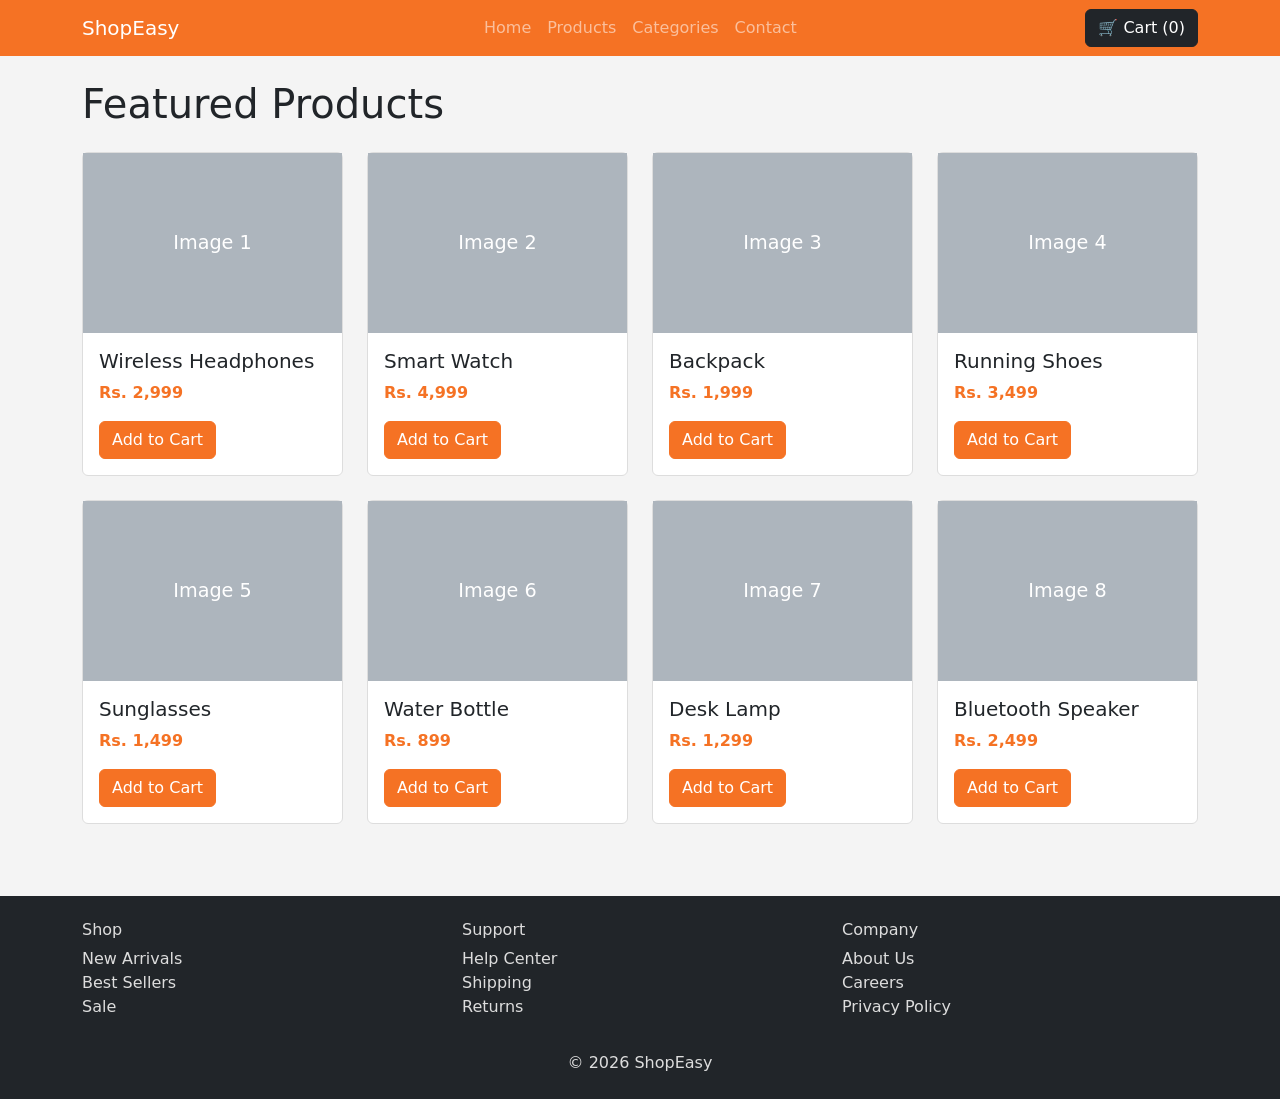
<file: assignment-2/index.html>
<!DOCTYPE html>
<html lang="en">
<head>
  <meta charset="UTF-8">
  <meta name="viewport" content="width=device-width, initial-scale=1.0">
  <title>ShopEasy - Home</title>
  <link href="https://cdn.jsdelivr.net/npm/bootstrap@5.3.3/dist/css/bootstrap.min.css" rel="stylesheet">
  <link rel="stylesheet" href="styles.css">
</head>
<body>

  <header>
    <nav class="navbar navbar-expand-md navbar-dark site-navbar">
      <div class="container">
        <a class="navbar-brand" href="index.html">ShopEasy</a>
        <button class="navbar-toggler" type="button" data-bs-toggle="collapse" data-bs-target="#menu" aria-controls="menu" aria-expanded="false" aria-label="Toggle navigation">
          <span class="navbar-toggler-icon"></span>
        </button>
        <div class="collapse navbar-collapse" id="menu">
          <ul class="navbar-nav mx-auto">
            <li class="nav-item"><a class="nav-link" href="index.html">Home</a></li>
            <li class="nav-item"><a class="nav-link" href="index.html#products">Products</a></li>
            <li class="nav-item"><a class="nav-link" href="#">Categories</a></li>
            <li class="nav-item"><a class="nav-link" href="#">Contact</a></li>
          </ul>
          <a class="btn btn-dark" href="#">&#128722; Cart (0)</a>
        </div>
      </div>
    </nav>
  </header>

  <main class="container py-4">
    <h1 class="mb-4" id="products">Featured Products</h1>
    <section class="row row-cols-1 row-cols-md-2 row-cols-lg-4 g-4">
      <div class="col">
        <article class="card h-100">
          <div class="product-img">Image 1</div>
          <div class="card-body">
            <h2 class="card-title h5"><a href="product.html">Wireless Headphones</a></h2>
            <p class="price">Rs. 2,999</p>
            <a href="#" class="btn btn-accent">Add to Cart</a>
          </div>
        </article>
      </div>
      <div class="col">
        <article class="card h-100">
          <div class="product-img">Image 2</div>
          <div class="card-body">
            <h2 class="card-title h5"><a href="product.html">Smart Watch</a></h2>
            <p class="price">Rs. 4,999</p>
            <a href="#" class="btn btn-accent">Add to Cart</a>
          </div>
        </article>
      </div>
      <div class="col">
        <article class="card h-100">
          <div class="product-img">Image 3</div>
          <div class="card-body">
            <h2 class="card-title h5"><a href="product.html">Backpack</a></h2>
            <p class="price">Rs. 1,999</p>
            <a href="#" class="btn btn-accent">Add to Cart</a>
          </div>
        </article>
      </div>
      <div class="col">
        <article class="card h-100">
          <div class="product-img">Image 4</div>
          <div class="card-body">
            <h2 class="card-title h5"><a href="product.html">Running Shoes</a></h2>
            <p class="price">Rs. 3,499</p>
            <a href="#" class="btn btn-accent">Add to Cart</a>
          </div>
        </article>
      </div>
      <div class="col">
        <article class="card h-100">
          <div class="product-img">Image 5</div>
          <div class="card-body">
            <h2 class="card-title h5"><a href="product.html">Sunglasses</a></h2>
            <p class="price">Rs. 1,499</p>
            <a href="#" class="btn btn-accent">Add to Cart</a>
          </div>
        </article>
      </div>
      <div class="col">
        <article class="card h-100">
          <div class="product-img">Image 6</div>
          <div class="card-body">
            <h2 class="card-title h5"><a href="product.html">Water Bottle</a></h2>
            <p class="price">Rs. 899</p>
            <a href="#" class="btn btn-accent">Add to Cart</a>
          </div>
        </article>
      </div>
      <div class="col">
        <article class="card h-100">
          <div class="product-img">Image 7</div>
          <div class="card-body">
            <h2 class="card-title h5"><a href="product.html">Desk Lamp</a></h2>
            <p class="price">Rs. 1,299</p>
            <a href="#" class="btn btn-accent">Add to Cart</a>
          </div>
        </article>
      </div>
      <div class="col">
        <article class="card h-100">
          <div class="product-img">Image 8</div>
          <div class="card-body">
            <h2 class="card-title h5"><a href="product.html">Bluetooth Speaker</a></h2>
            <p class="price">Rs. 2,499</p>
            <a href="#" class="btn btn-accent">Add to Cart</a>
          </div>
        </article>
      </div>
    </section>
  </main>

  <footer class="site-footer mt-5 py-4">
    <div class="container">
      <div class="row row-cols-1 row-cols-md-3 g-4">
        <div class="col">
          <h2 class="h6">Shop</h2>
          <ul class="list-unstyled">
            <li><a href="#">New Arrivals</a></li>
            <li><a href="#">Best Sellers</a></li>
            <li><a href="#">Sale</a></li>
          </ul>
        </div>
        <div class="col">
          <h2 class="h6">Support</h2>
          <ul class="list-unstyled">
            <li><a href="#">Help Center</a></li>
            <li><a href="#">Shipping</a></li>
            <li><a href="#">Returns</a></li>
          </ul>
        </div>
        <div class="col">
          <h2 class="h6">Company</h2>
          <ul class="list-unstyled">
            <li><a href="#">About Us</a></li>
            <li><a href="#">Careers</a></li>
            <li><a href="#">Privacy Policy</a></li>
          </ul>
        </div>
      </div>
      <p class="text-center mb-0 mt-3">&copy; 2026 ShopEasy</p>
    </div>
  </footer>

  <script src="https://cdn.jsdelivr.net/npm/bootstrap@5.3.3/dist/js/bootstrap.bundle.min.js"></script>
</body>
</html>
</file>
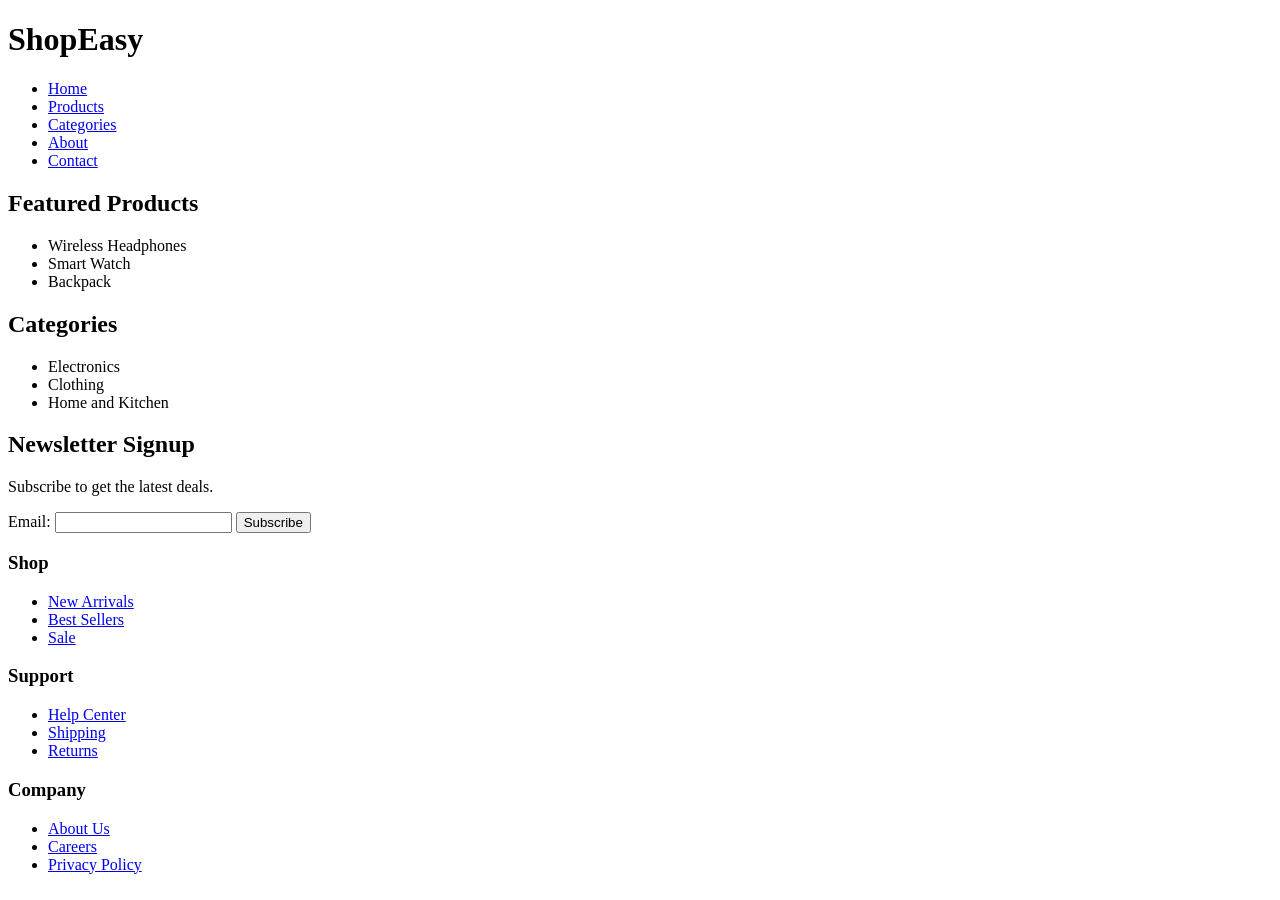
<file: lab-1/index.html>
<!DOCTYPE html>
<html lang="en">
<head>
  <meta charset="UTF-8">
  <meta name="viewport" content="width=device-width, initial-scale=1.0">
  <title>ShopEasy - Home</title>
</head>
<body>

  <header>
    <h1>ShopEasy</h1>
    <nav>
      <ul>
        <li><a href="#">Home</a></li>
        <li><a href="#">Products</a></li>
        <li><a href="#">Categories</a></li>
        <li><a href="#">About</a></li>
        <li><a href="#">Contact</a></li>
      </ul>
    </nav>
  </header>

  <main>

    <section>
      <h2>Featured Products</h2>
      <ul>
        <li>Wireless Headphones</li>
        <li>Smart Watch</li>
        <li>Backpack</li>
      </ul>
    </section>

    <section>
      <h2>Categories</h2>
      <ul>
        <li>Electronics</li>
        <li>Clothing</li>
        <li>Home and Kitchen</li>
      </ul>
    </section>

    <section>
      <h2>Newsletter Signup</h2>
      <p>Subscribe to get the latest deals.</p>
      <form>
        <label for="email">Email:</label>
        <input type="email" id="email" name="email">
        <button type="submit">Subscribe</button>
      </form>
    </section>

  </main>

  <footer>
    <div>
      <h3>Shop</h3>
      <ul>
        <li><a href="#">New Arrivals</a></li>
        <li><a href="#">Best Sellers</a></li>
        <li><a href="#">Sale</a></li>
      </ul>
    </div>
    <div>
      <h3>Support</h3>
      <ul>
        <li><a href="#">Help Center</a></li>
        <li><a href="#">Shipping</a></li>
        <li><a href="#">Returns</a></li>
      </ul>
    </div>
    <div>
      <h3>Company</h3>
      <ul>
        <li><a href="#">About Us</a></li>
        <li><a href="#">Careers</a></li>
        <li><a href="#">Privacy Policy</a></li>
      </ul>
    </div>
  </footer>

</body>
</html>
</file>
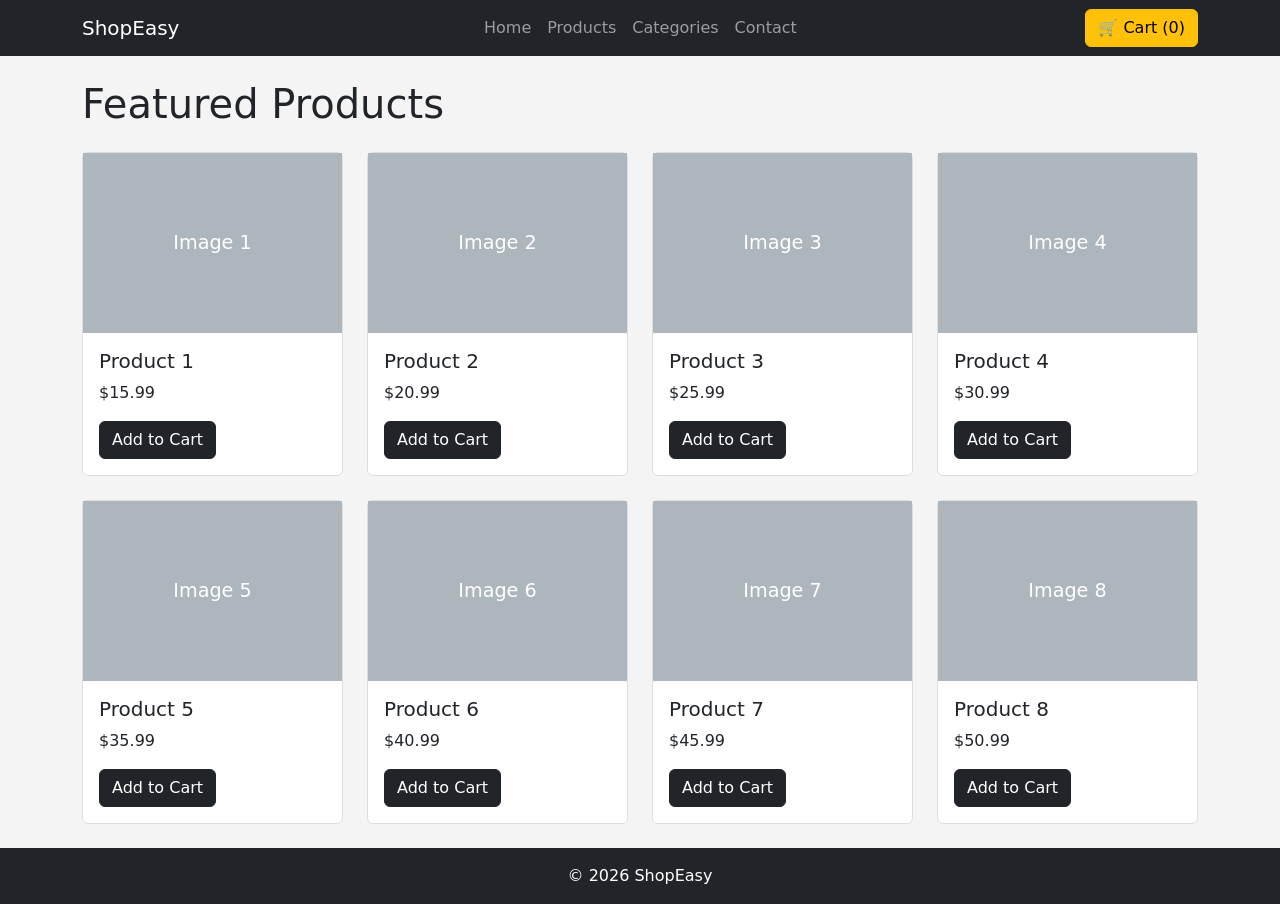
<file: lab-2/index.html>
<!DOCTYPE html>
<html lang="en">
<head>
  <meta charset="UTF-8">
  <meta name="viewport" content="width=device-width, initial-scale=1.0">
  <title>ShopEasy - Lab 2</title>
  <link href="https://cdn.jsdelivr.net/npm/bootstrap@5.3.3/dist/css/bootstrap.min.css" rel="stylesheet">
  <link rel="stylesheet" href="styles.css">
</head>
<body>

  <header>
    <nav class="navbar navbar-expand-md navbar-dark bg-dark">
      <div class="container">
        <a class="navbar-brand" href="#">ShopEasy</a>
        <button class="navbar-toggler" type="button" data-bs-toggle="collapse" data-bs-target="#menu" aria-controls="menu" aria-expanded="false" aria-label="Toggle navigation">
          <span class="navbar-toggler-icon"></span>
        </button>
        <div class="collapse navbar-collapse" id="menu">
          <ul class="navbar-nav mx-auto">
            <li class="nav-item"><a class="nav-link" href="#">Home</a></li>
            <li class="nav-item"><a class="nav-link" href="#">Products</a></li>
            <li class="nav-item"><a class="nav-link" href="#">Categories</a></li>
            <li class="nav-item"><a class="nav-link" href="#">Contact</a></li>
          </ul>
          <a class="btn btn-warning" href="#">🛒 Cart (0)</a>
        </div>
      </div>
    </nav>
  </header>

  <main class="container py-4">
    <h1 class="mb-4">Featured Products</h1>
    <section class="row row-cols-1 row-cols-md-2 row-cols-lg-4 g-4">
      <div class="col">
        <article class="card h-100">
          <div class="product-img">Image 1</div>
          <div class="card-body">
            <h2 class="card-title h5">Product 1</h2>
            <p class="card-text">$15.99</p>
            <a href="#" class="btn btn-dark">Add to Cart</a>
          </div>
        </article>
      </div>
      <div class="col">
        <article class="card h-100">
          <div class="product-img">Image 2</div>
          <div class="card-body">
            <h2 class="card-title h5">Product 2</h2>
            <p class="card-text">$20.99</p>
            <a href="#" class="btn btn-dark">Add to Cart</a>
          </div>
        </article>
      </div>
      <div class="col">
        <article class="card h-100">
          <div class="product-img">Image 3</div>
          <div class="card-body">
            <h2 class="card-title h5">Product 3</h2>
            <p class="card-text">$25.99</p>
            <a href="#" class="btn btn-dark">Add to Cart</a>
          </div>
        </article>
      </div>
      <div class="col">
        <article class="card h-100">
          <div class="product-img">Image 4</div>
          <div class="card-body">
            <h2 class="card-title h5">Product 4</h2>
            <p class="card-text">$30.99</p>
            <a href="#" class="btn btn-dark">Add to Cart</a>
          </div>
        </article>
      </div>
      <div class="col">
        <article class="card h-100">
          <div class="product-img">Image 5</div>
          <div class="card-body">
            <h2 class="card-title h5">Product 5</h2>
            <p class="card-text">$35.99</p>
            <a href="#" class="btn btn-dark">Add to Cart</a>
          </div>
        </article>
      </div>
      <div class="col">
        <article class="card h-100">
          <div class="product-img">Image 6</div>
          <div class="card-body">
            <h2 class="card-title h5">Product 6</h2>
            <p class="card-text">$40.99</p>
            <a href="#" class="btn btn-dark">Add to Cart</a>
          </div>
        </article>
      </div>
      <div class="col">
        <article class="card h-100">
          <div class="product-img">Image 7</div>
          <div class="card-body">
            <h2 class="card-title h5">Product 7</h2>
            <p class="card-text">$45.99</p>
            <a href="#" class="btn btn-dark">Add to Cart</a>
          </div>
        </article>
      </div>
      <div class="col">
        <article class="card h-100">
          <div class="product-img">Image 8</div>
          <div class="card-body">
            <h2 class="card-title h5">Product 8</h2>
            <p class="card-text">$50.99</p>
            <a href="#" class="btn btn-dark">Add to Cart</a>
          </div>
        </article>
      </div>
    </section>
  </main>

  <footer class="bg-dark text-white text-center py-3">
    <p class="mb-0">&copy; 2026 ShopEasy</p>
  </footer>

  <script src="https://cdn.jsdelivr.net/npm/bootstrap@5.3.3/dist/js/bootstrap.bundle.min.js"></script>
</body>
</html>
</file>
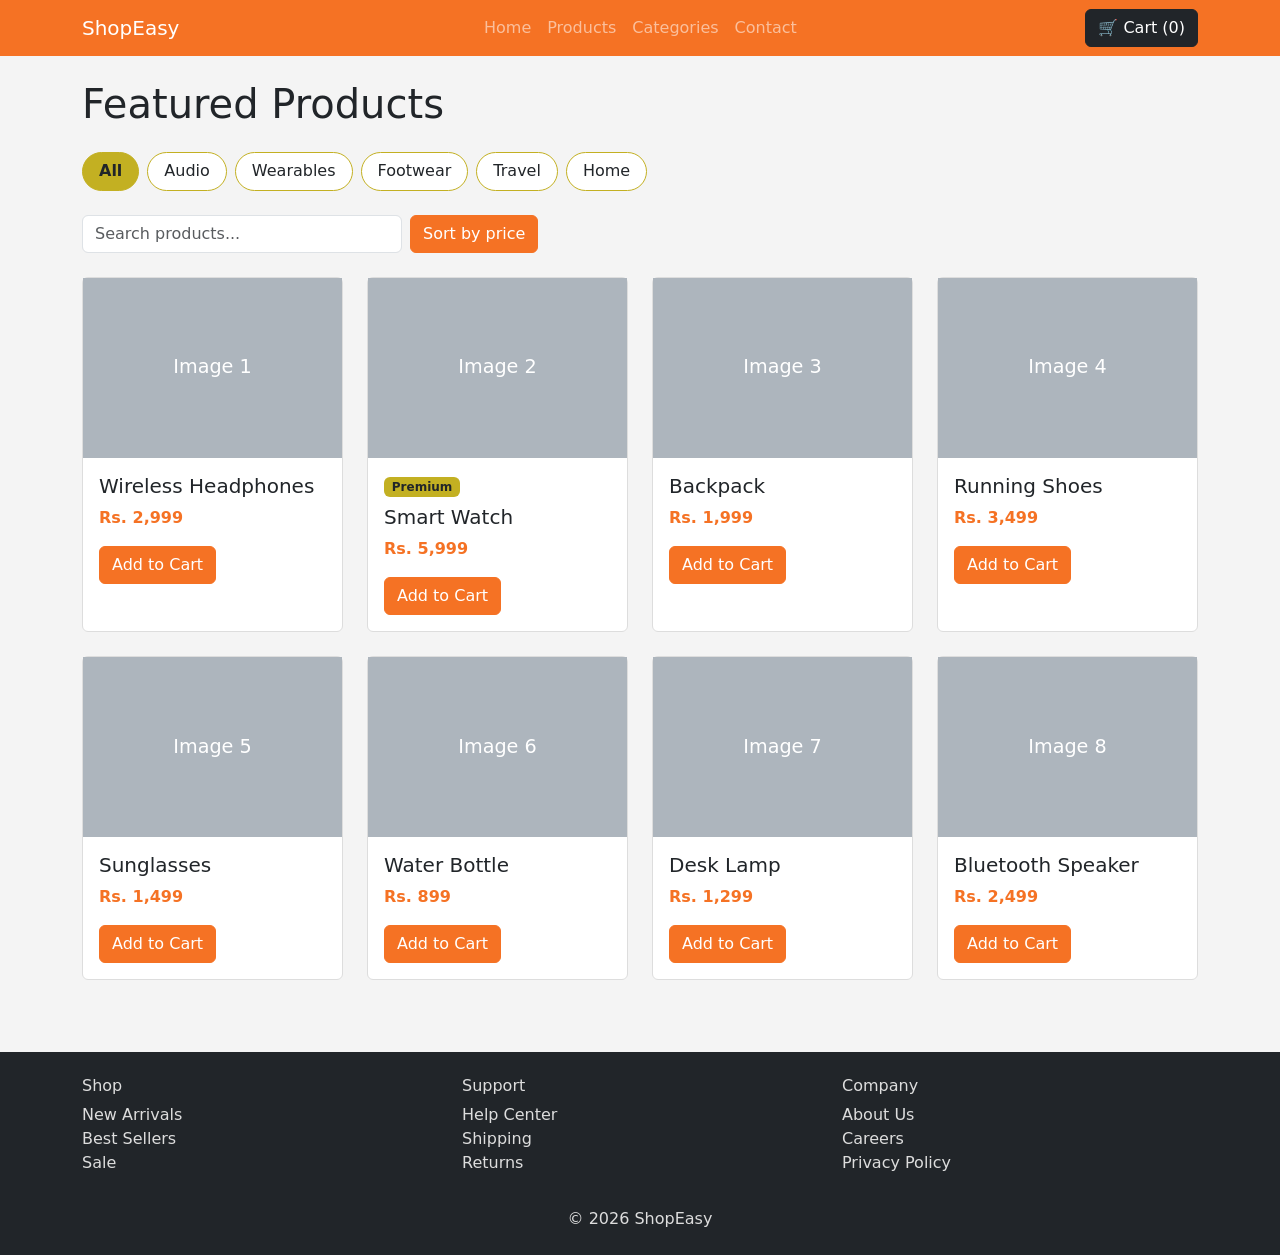
<file: midterm/index.html>
<!DOCTYPE html>
<html lang="en">
<head>
  <meta charset="UTF-8">
  <meta name="viewport" content="width=device-width, initial-scale=1.0">
  <title>ShopEasy - Home</title>
  <link href="https://cdn.jsdelivr.net/npm/bootstrap@5.3.3/dist/css/bootstrap.min.css" rel="stylesheet">
  <link rel="stylesheet" href="styles.css">
</head>
<body>

  <header>
    <nav class="navbar navbar-expand-md navbar-dark site-navbar">
      <div class="container">
        <a class="navbar-brand" href="index.html">ShopEasy</a>
        <button class="navbar-toggler" type="button" data-bs-toggle="collapse" data-bs-target="#menu" aria-controls="menu" aria-expanded="false" aria-label="Toggle navigation">
          <span class="navbar-toggler-icon"></span>
        </button>
        <div class="collapse navbar-collapse" id="menu">
          <ul class="navbar-nav mx-auto">
            <li class="nav-item"><a class="nav-link" href="index.html">Home</a></li>
            <li class="nav-item"><a class="nav-link" href="index.html#products">Products</a></li>
            <li class="nav-item"><a class="nav-link" href="#">Categories</a></li>
            <li class="nav-item"><a class="nav-link" href="#">Contact</a></li>
          </ul>
          <a class="btn btn-dark" href="#">&#128722; Cart (0)</a>
        </div>
      </div>
    </nav>
  </header>

  <main class="container py-4">
    <h1 class="mb-4" id="products">Featured Products</h1>

    <!-- Task 1: CSS-only category filter (K = 5 categories + All = 6 radios) -->
    <div class="filter-bar mb-4" role="radiogroup" aria-label="Filter by category">
      <input type="radio" class="visually-hidden" name="category" id="cat-all" checked>
      <label for="cat-all">All</label>

      <input type="radio" class="visually-hidden" name="category" id="cat-audio">
      <label for="cat-audio">Audio</label>

      <input type="radio" class="visually-hidden" name="category" id="cat-wearables">
      <label for="cat-wearables">Wearables</label>

      <input type="radio" class="visually-hidden" name="category" id="cat-footwear">
      <label for="cat-footwear">Footwear</label>

      <input type="radio" class="visually-hidden" name="category" id="cat-travel">
      <label for="cat-travel">Travel</label>

      <input type="radio" class="visually-hidden" name="category" id="cat-home">
      <label for="cat-home">Home</label>
    </div>

    <!-- Task 3: live search + price sort (handled by script.js) -->
    <div class="d-flex flex-wrap gap-2 mb-4">
      <label for="search" class="visually-hidden">Search products</label>
      <input type="search" id="search" class="form-control search-input" placeholder="Search products...">
      <button type="button" id="sort-btn" class="btn btn-accent">Sort by price</button>
    </div>

    <p id="no-results" class="alert alert-warning" hidden>No products found</p>

    <section id="product-grid" class="row row-cols-1 row-cols-md-2 row-cols-lg-4 g-4">
      <div class="col" data-category="audio">
        <article class="card h-100">
          <div class="product-img">Image 1</div>
          <div class="card-body">
            <h2 class="card-title h5"><a href="product.html">Wireless Headphones</a></h2>
            <p class="price">Rs. 2,999</p>
            <a href="#" class="btn btn-accent">Add to Cart</a>
          </div>
        </article>
      </div>
      <div class="col" data-category="wearables">
        <article class="card h-100">
          <div class="product-img">Image 2</div>
          <div class="card-body">
            <h2 class="card-title h5"><a href="product.html">Smart Watch</a></h2>
            <p class="price">Rs. 5,999</p>
            <a href="#" class="btn btn-accent">Add to Cart</a>
          </div>
        </article>
      </div>
      <div class="col" data-category="travel">
        <article class="card h-100">
          <div class="product-img">Image 3</div>
          <div class="card-body">
            <h2 class="card-title h5"><a href="product.html">Backpack</a></h2>
            <p class="price">Rs. 1,999</p>
            <a href="#" class="btn btn-accent">Add to Cart</a>
          </div>
        </article>
      </div>
      <div class="col" data-category="footwear">
        <article class="card h-100">
          <div class="product-img">Image 4</div>
          <div class="card-body">
            <h2 class="card-title h5"><a href="product.html">Running Shoes</a></h2>
            <p class="price">Rs. 3,499</p>
            <a href="#" class="btn btn-accent">Add to Cart</a>
          </div>
        </article>
      </div>
      <div class="col" data-category="wearables">
        <article class="card h-100">
          <div class="product-img">Image 5</div>
          <div class="card-body">
            <h2 class="card-title h5"><a href="product.html">Sunglasses</a></h2>
            <p class="price">Rs. 1,499</p>
            <a href="#" class="btn btn-accent">Add to Cart</a>
          </div>
        </article>
      </div>
      <div class="col" data-category="travel">
        <article class="card h-100">
          <div class="product-img">Image 6</div>
          <div class="card-body">
            <h2 class="card-title h5"><a href="product.html">Water Bottle</a></h2>
            <p class="price">Rs. 899</p>
            <a href="#" class="btn btn-accent">Add to Cart</a>
          </div>
        </article>
      </div>
      <div class="col" data-category="home">
        <article class="card h-100">
          <div class="product-img">Image 7</div>
          <div class="card-body">
            <h2 class="card-title h5"><a href="product.html">Desk Lamp</a></h2>
            <p class="price">Rs. 1,299</p>
            <a href="#" class="btn btn-accent">Add to Cart</a>
          </div>
        </article>
      </div>
      <div class="col" data-category="audio">
        <article class="card h-100">
          <div class="product-img">Image 8</div>
          <div class="card-body">
            <h2 class="card-title h5"><a href="product.html">Bluetooth Speaker</a></h2>
            <p class="price">Rs. 2,499</p>
            <a href="#" class="btn btn-accent">Add to Cart</a>
          </div>
        </article>
      </div>
    </section>
  </main>

  <footer class="site-footer mt-5 py-4">
    <div class="container">
      <div class="row row-cols-1 row-cols-md-3 g-4">
        <div class="col">
          <h2 class="h6">Shop</h2>
          <ul class="list-unstyled">
            <li><a href="#">New Arrivals</a></li>
            <li><a href="#">Best Sellers</a></li>
            <li><a href="#">Sale</a></li>
          </ul>
        </div>
        <div class="col">
          <h2 class="h6">Support</h2>
          <ul class="list-unstyled">
            <li><a href="#">Help Center</a></li>
            <li><a href="#">Shipping</a></li>
            <li><a href="#">Returns</a></li>
          </ul>
        </div>
        <div class="col">
          <h2 class="h6">Company</h2>
          <ul class="list-unstyled">
            <li><a href="#">About Us</a></li>
            <li><a href="#">Careers</a></li>
            <li><a href="#">Privacy Policy</a></li>
          </ul>
        </div>
      </div>
      <p class="text-center mb-0 mt-3">&copy; 2026 ShopEasy</p>
    </div>
  </footer>

  <script src="https://cdn.jsdelivr.net/npm/bootstrap@5.3.3/dist/js/bootstrap.bundle.min.js"></script>
  <script src="script.js"></script>
</body>
</html>
</file>
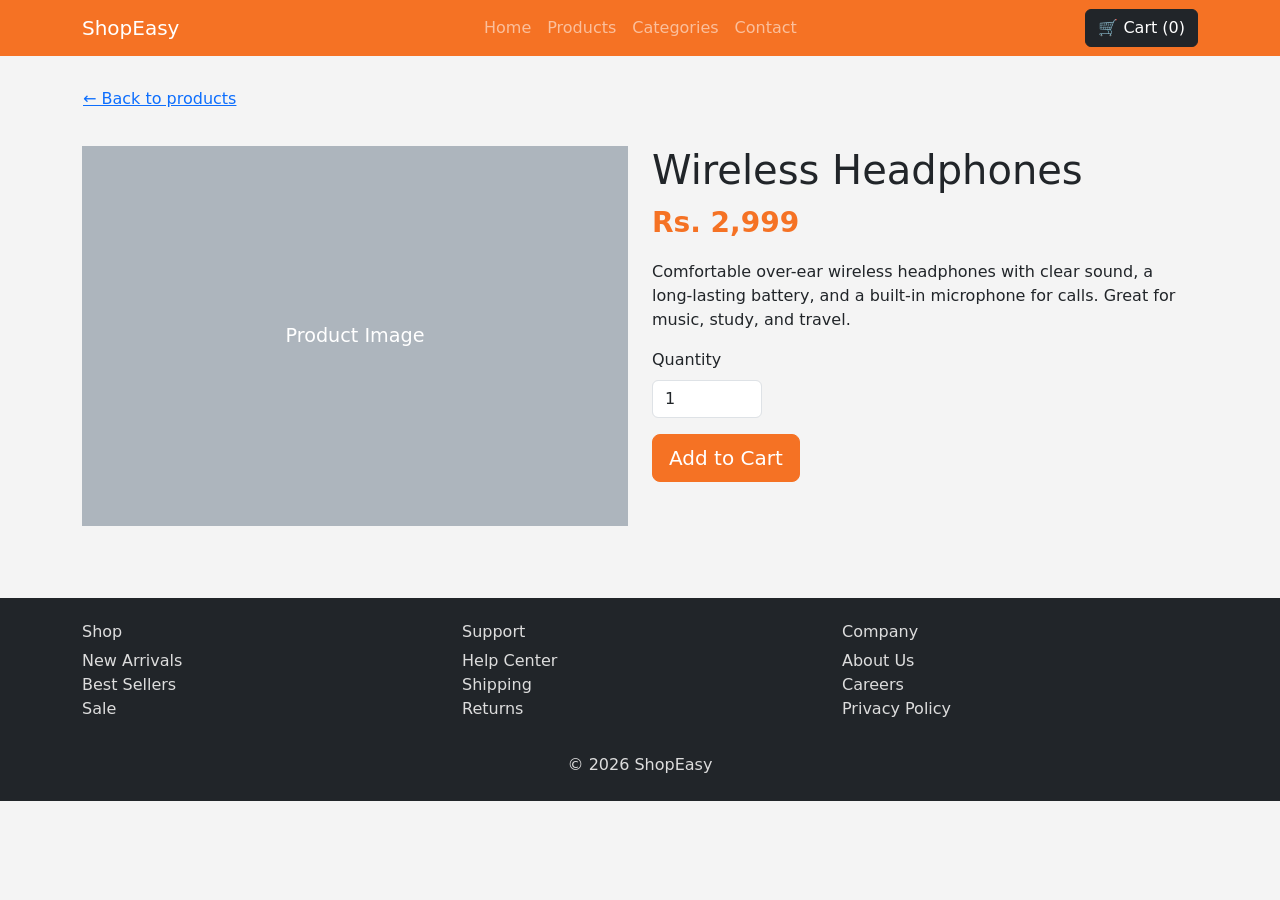
<file: assignment-2/product.html>
<!DOCTYPE html>
<html lang="en">
<head>
  <meta charset="UTF-8">
  <meta name="viewport" content="width=device-width, initial-scale=1.0">
  <title>Wireless Headphones - ShopEasy</title>
  <link href="https://cdn.jsdelivr.net/npm/bootstrap@5.3.3/dist/css/bootstrap.min.css" rel="stylesheet">
  <link rel="stylesheet" href="styles.css">
</head>
<body>

  <header>
    <nav class="navbar navbar-expand-md navbar-dark site-navbar">
      <div class="container">
        <a class="navbar-brand" href="index.html">ShopEasy</a>
        <button class="navbar-toggler" type="button" data-bs-toggle="collapse" data-bs-target="#menu" aria-controls="menu" aria-expanded="false" aria-label="Toggle navigation">
          <span class="navbar-toggler-icon"></span>
        </button>
        <div class="collapse navbar-collapse" id="menu">
          <ul class="navbar-nav mx-auto">
            <li class="nav-item"><a class="nav-link" href="index.html">Home</a></li>
            <li class="nav-item"><a class="nav-link" href="index.html#products">Products</a></li>
            <li class="nav-item"><a class="nav-link" href="#">Categories</a></li>
            <li class="nav-item"><a class="nav-link" href="#">Contact</a></li>
          </ul>
          <a class="btn btn-dark" href="#">&#128722; Cart (0)</a>
        </div>
      </div>
    </nav>
  </header>

  <main class="container py-4">
    <a href="index.html" class="btn btn-link ps-0">&larr; Back to products</a>
    <article class="row g-4 mt-1">
      <div class="col-md-6">
        <div class="product-img detail-img">Product Image</div>
      </div>
      <div class="col-md-6">
        <h1>Wireless Headphones</h1>
        <p class="price fs-3">Rs. 2,999</p>
        <p>
          Comfortable over-ear wireless headphones with clear sound, a long-lasting battery,
          and a built-in microphone for calls. Great for music, study, and travel.
        </p>
        <form>
          <label for="qty" class="form-label">Quantity</label>
          <input type="number" id="qty" name="qty" class="form-control qty-input mb-3" value="1" min="1" max="10">
          <button type="button" class="btn btn-accent btn-lg">Add to Cart</button>
        </form>
      </div>
    </article>
  </main>

  <footer class="site-footer mt-5 py-4">
    <div class="container">
      <div class="row row-cols-1 row-cols-md-3 g-4">
        <div class="col">
          <h2 class="h6">Shop</h2>
          <ul class="list-unstyled">
            <li><a href="#">New Arrivals</a></li>
            <li><a href="#">Best Sellers</a></li>
            <li><a href="#">Sale</a></li>
          </ul>
        </div>
        <div class="col">
          <h2 class="h6">Support</h2>
          <ul class="list-unstyled">
            <li><a href="#">Help Center</a></li>
            <li><a href="#">Shipping</a></li>
            <li><a href="#">Returns</a></li>
          </ul>
        </div>
        <div class="col">
          <h2 class="h6">Company</h2>
          <ul class="list-unstyled">
            <li><a href="#">About Us</a></li>
            <li><a href="#">Careers</a></li>
            <li><a href="#">Privacy Policy</a></li>
          </ul>
        </div>
      </div>
      <p class="text-center mb-0 mt-3">&copy; 2026 ShopEasy</p>
    </div>
  </footer>

  <script src="https://cdn.jsdelivr.net/npm/bootstrap@5.3.3/dist/js/bootstrap.bundle.min.js"></script>
</body>
</html>
</file>
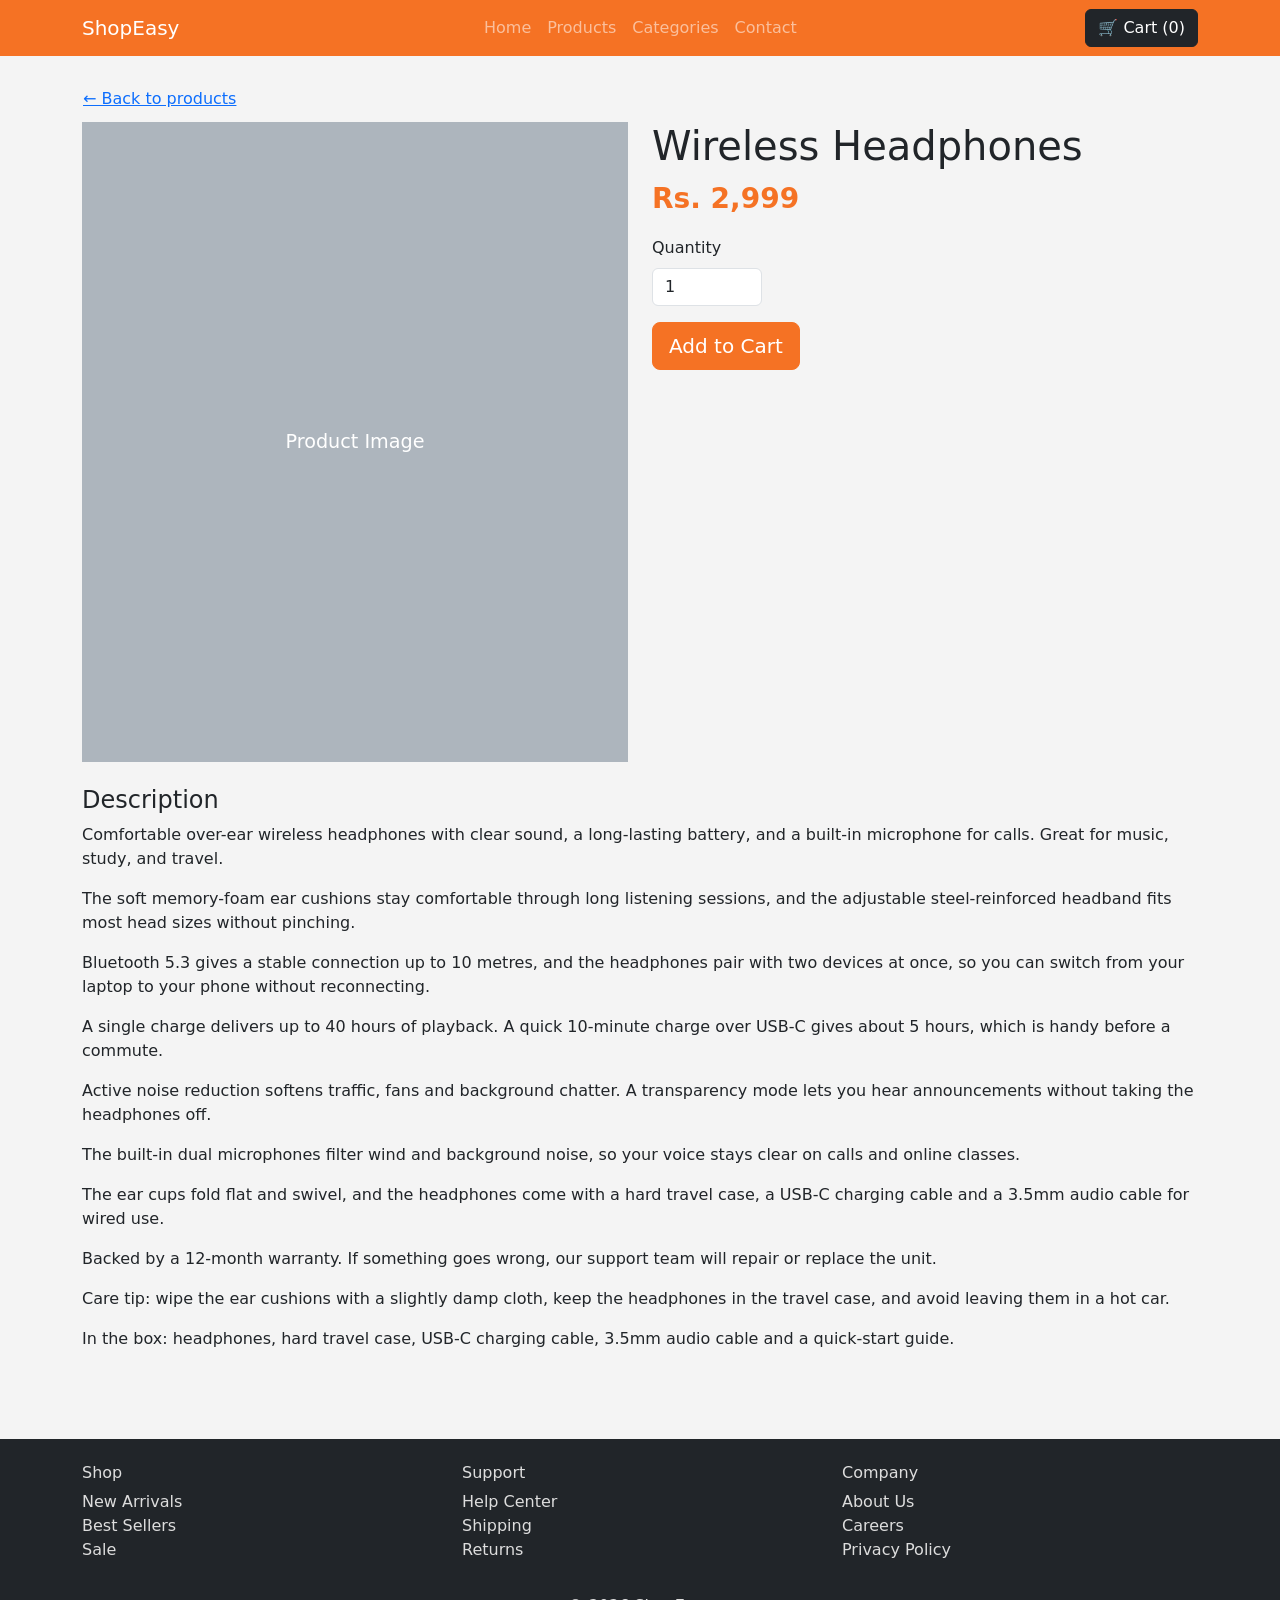
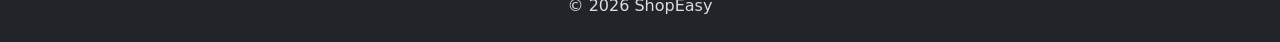
<file: midterm/product.html>
<!DOCTYPE html>
<html lang="en">
<head>
  <meta charset="UTF-8">
  <meta name="viewport" content="width=device-width, initial-scale=1.0">
  <title>Wireless Headphones - ShopEasy</title>
  <link href="https://cdn.jsdelivr.net/npm/bootstrap@5.3.3/dist/css/bootstrap.min.css" rel="stylesheet">
  <link rel="stylesheet" href="styles.css">
</head>
<body>

  <header>
    <nav class="navbar navbar-expand-md navbar-dark site-navbar">
      <div class="container">
        <a class="navbar-brand" href="index.html">ShopEasy</a>
        <button class="navbar-toggler" type="button" data-bs-toggle="collapse" data-bs-target="#menu" aria-controls="menu" aria-expanded="false" aria-label="Toggle navigation">
          <span class="navbar-toggler-icon"></span>
        </button>
        <div class="collapse navbar-collapse" id="menu">
          <ul class="navbar-nav mx-auto">
            <li class="nav-item"><a class="nav-link" href="index.html">Home</a></li>
            <li class="nav-item"><a class="nav-link" href="index.html#products">Products</a></li>
            <li class="nav-item"><a class="nav-link" href="#">Categories</a></li>
            <li class="nav-item"><a class="nav-link" href="#">Contact</a></li>
          </ul>
          <a class="btn btn-dark" href="#">&#128722; Cart (0)</a>
        </div>
      </div>
    </nav>
  </header>

  <main class="container py-4">
    <a href="index.html" class="btn btn-link ps-0">&larr; Back to products</a>

    <!-- Task 2: CSS Grid with named grid-template-areas -->
    <article class="product-layout mt-1">
      <div class="product-media">
        <div class="product-img detail-img">Product Image</div>
      </div>

      <div class="product-details">
        <h1>Wireless Headphones</h1>
        <p class="price fs-3">Rs. 2,999</p>
        <form>
          <label for="qty" class="form-label">Quantity</label>
          <input type="number" id="qty" name="qty" class="form-control qty-input mb-3" value="1" min="1" max="10">
          <button type="button" class="btn btn-accent btn-lg">Add to Cart</button>
        </form>
      </div>

      <div class="product-description">
        <h2 class="h4">Description</h2>
        <p>
          Comfortable over-ear wireless headphones with clear sound, a long-lasting battery,
          and a built-in microphone for calls. Great for music, study, and travel.
        </p>
        <p>The soft memory-foam ear cushions stay comfortable through long listening sessions, and the adjustable steel-reinforced headband fits most head sizes without pinching.</p>
        <p>Bluetooth 5.3 gives a stable connection up to 10 metres, and the headphones pair with two devices at once, so you can switch from your laptop to your phone without reconnecting.</p>
        <p>A single charge delivers up to 40 hours of playback. A quick 10-minute charge over USB-C gives about 5 hours, which is handy before a commute.</p>
        <p>Active noise reduction softens traffic, fans and background chatter. A transparency mode lets you hear announcements without taking the headphones off.</p>
        <p>The built-in dual microphones filter wind and background noise, so your voice stays clear on calls and online classes.</p>
        <p>The ear cups fold flat and swivel, and the headphones come with a hard travel case, a USB-C charging cable and a 3.5mm audio cable for wired use.</p>
        <p>Backed by a 12-month warranty. If something goes wrong, our support team will repair or replace the unit.</p>
        <p>Care tip: wipe the ear cushions with a slightly damp cloth, keep the headphones in the travel case, and avoid leaving them in a hot car.</p>
        <p>In the box: headphones, hard travel case, USB-C charging cable, 3.5mm audio cable and a quick-start guide.</p>
      </div>
    </article>
  </main>

  <footer class="site-footer mt-5 py-4">
    <div class="container">
      <div class="row row-cols-1 row-cols-md-3 g-4">
        <div class="col">
          <h2 class="h6">Shop</h2>
          <ul class="list-unstyled">
            <li><a href="#">New Arrivals</a></li>
            <li><a href="#">Best Sellers</a></li>
            <li><a href="#">Sale</a></li>
          </ul>
        </div>
        <div class="col">
          <h2 class="h6">Support</h2>
          <ul class="list-unstyled">
            <li><a href="#">Help Center</a></li>
            <li><a href="#">Shipping</a></li>
            <li><a href="#">Returns</a></li>
          </ul>
        </div>
        <div class="col">
          <h2 class="h6">Company</h2>
          <ul class="list-unstyled">
            <li><a href="#">About Us</a></li>
            <li><a href="#">Careers</a></li>
            <li><a href="#">Privacy Policy</a></li>
          </ul>
        </div>
      </div>
      <p class="text-center mb-0 mt-3">&copy; 2026 ShopEasy</p>
    </div>
  </footer>

  <script src="https://cdn.jsdelivr.net/npm/bootstrap@5.3.3/dist/js/bootstrap.bundle.min.js"></script>
</body>
</html>
</file>
<file: assignment-2/styles.css>
body {
  background-color: #f4f4f4;
}

.site-navbar {
  background-color: #f57224;
}

.product-img {
  height: 180px;
  background-color: #adb5bd;
  color: white;
  font-size: 1.2rem;
  display: flex;
  align-items: center;
  justify-content: center;
}

.detail-img {
  height: 380px;
}

.card {
  border: 1px solid #ddd;
}

.card-title a {
  color: #212529;
  text-decoration: none;
}

.card-title a:hover {
  color: #f57224;
}

.price {
  color: #f57224;
  font-weight: bold;
}

.btn-accent {
  background-color: #f57224;
  border-color: #f57224;
  color: white;
}

.btn-accent:hover {
  background-color: #d95f15;
  border-color: #d95f15;
  color: white;
}

.qty-input {
  width: 110px;
}

.site-footer {
  background-color: #212529;
  color: #ddd;
}

.site-footer a {
  color: #ddd;
  text-decoration: none;
}

.site-footer a:hover {
  color: #f57224;
}
</file>
<file: lab-2/styles.css>
body {
  background-color: #f4f4f4;
}

.product-img {
  height: 180px;
  background-color: #adb5bd;
  color: white;
  font-size: 1.2rem;
  display: flex;
  align-items: center;
  justify-content: center;
}

.card {
  border: 1px solid #ddd;
}
</file>
<file: midterm/styles.css>
body {
  background-color: #f4f4f4;
}

.site-navbar {
  background-color: #f57224;
}

.product-img {
  height: 180px;
  background-color: #adb5bd;
  color: white;
  font-size: 1.2rem;
  display: flex;
  align-items: center;
  justify-content: center;
}

.detail-img {
  height: 380px;
}

.card {
  border: 1px solid #ddd;
}

.card-title a {
  color: #212529;
  text-decoration: none;
}

.card-title a:hover {
  color: #f57224;
}

.price {
  color: #f57224;
  font-weight: bold;
}

.btn-accent {
  background-color: #f57224;
  border-color: #f57224;
  color: white;
}

.btn-accent:hover {
  background-color: #d95f15;
  border-color: #d95f15;
  color: white;
}

.qty-input {
  width: 110px;
}

.site-footer {
  background-color: #212529;
  color: #ddd;
}

.site-footer a {
  color: #ddd;
  text-decoration: none;
}

.site-footer a:hover {
  color: #f57224;
}

/* ---- Task 1: CSS-only category filter ---- */
.filter-bar {
  display: flex;
  flex-wrap: wrap;
  gap: 0.5rem;
}

.filter-bar label {
  padding: 0.4rem 1rem;
  border: 1px solid hsl(53, 70%, 45%);
  border-radius: 2rem;
  background: #fff;
  color: #212529;
  cursor: pointer;
}

/* selected filter uses accent colour H = 53 */
.filter-bar input:checked + label {
  background: hsl(53, 70%, 45%);
  color: #212529;
  font-weight: bold;
}

/* keyboard focus outline */
.filter-bar input:focus-visible + label {
  outline: 2px solid #212529;
  outline-offset: 2px;
}

/* hide cards that do not match the checked radio.
   display:none on the .col wrapper removes it from the flex row,
   so the remaining cards close up with no empty gaps. */
main:has(#cat-audio:checked)     section .col:not([data-category="audio"]),
main:has(#cat-wearables:checked) section .col:not([data-category="wearables"]),
main:has(#cat-footwear:checked)  section .col:not([data-category="footwear"]),
main:has(#cat-travel:checked)    section .col:not([data-category="travel"]),
main:has(#cat-home:checked)      section .col:not([data-category="home"]) {
  display: none;
}

/* ---- Task 2: product page grid with sticky details box ---- */
.product-layout {
  display: grid;
  gap: 1.5rem;
  grid-template-columns: 1fr;
  grid-template-areas:
    "image"
    "details"
    "description";
}

.product-media       { grid-area: image; }
.product-details     { grid-area: details; }
.product-description { grid-area: description; }

/* BP = 600 + 59 = 659px */
@media (min-width: 659px) {
  .product-layout {
    grid-template-columns: 1fr 1fr;
    grid-template-areas:
      "image       details"
      "description description";
    align-items: start;   /* lets the details box stay short so sticky can work */
  }

  .product-details {
    position: sticky;
    top: 89px;            /* (59 mod 40) + 70 = 89 */
  }

  .detail-img {
    height: 640px;        
  }
}


.search-input {
  max-width: 320px;
}

.premium-label {
  background-color: hsl(53, 70%, 45%);
  color: #212529;
}
</file>
